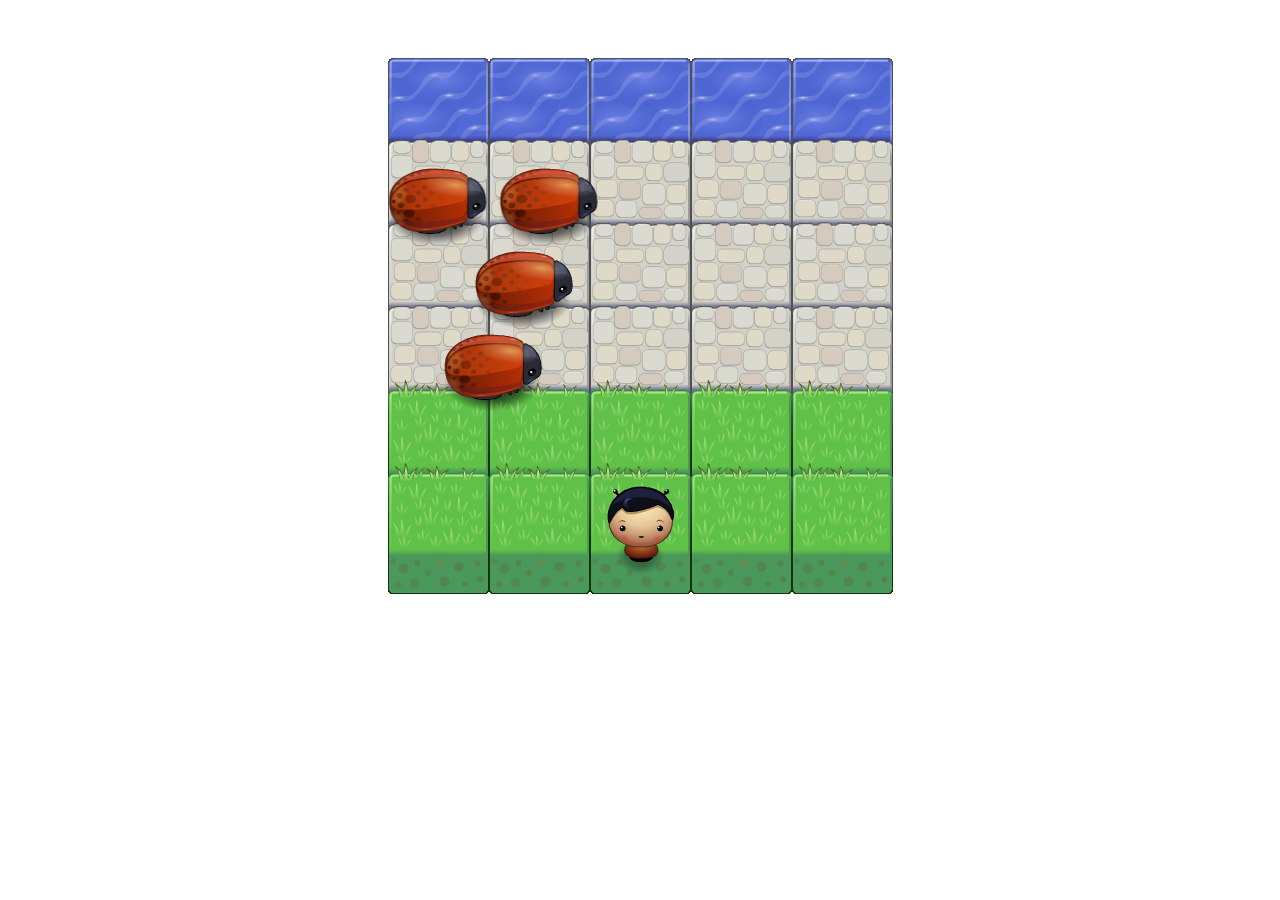
<file: index.html>
<!DOCTYPE html>
<html>
<head>
    <meta charset="UTF-8">
    <title>Effective JavaScript: Frogger</title>
    <link rel="stylesheet" href="css/style.css">
</head>
<body>
    <script src="js/resources.js"></script>
    <script src="js/app.js"></script>
    <script src="js/engine.js"></script>
</body>
</html>
</file>
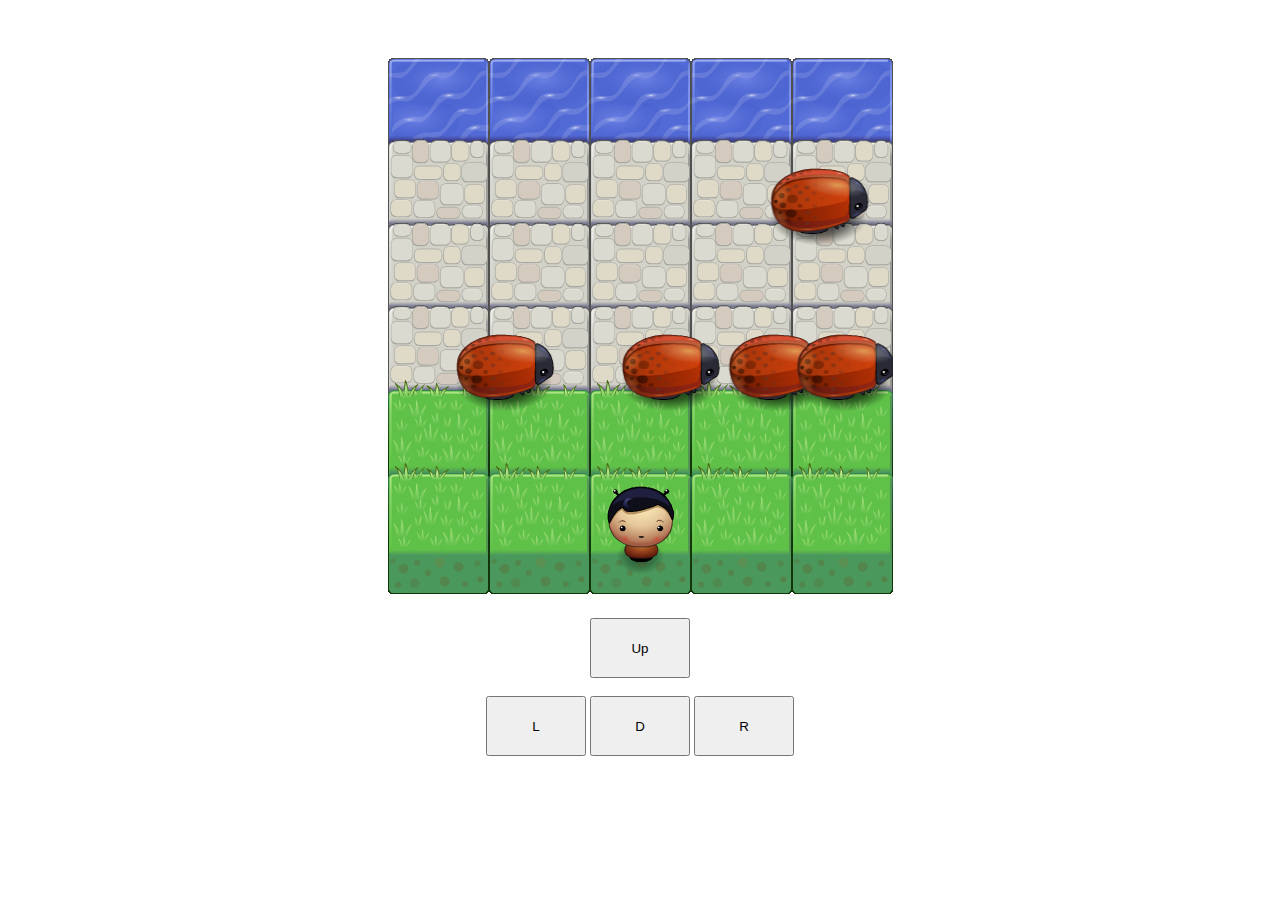
<file: arcade-game/index.html>
<!DOCTYPE html>
<html>
<head>
    <meta charset="UTF-8">
    <title>Effective JavaScript: Frogger</title>
    <link rel="stylesheet" href="css/style.css">
</head>
<body>
    <script src="js/resources.js"></script>
    <script src="js/app.js"></script>
    <script src="js/engine.js"></script>

    <div class="buttons">
        <button class="btn" id="up" onclick="player.handleInput('up')" >Up</button>
        <br/> <br/>
        <button class="btn" id="left" onclick="player.handleInput('left')" >L</button>
        <button class="btn" id="down" onclick="player.handleInput('down')" >D</button>
        <button class="btn" id="right" onclick="player.handleInput('right')" >R</button>
    </div>
</body>
</html>
</file>
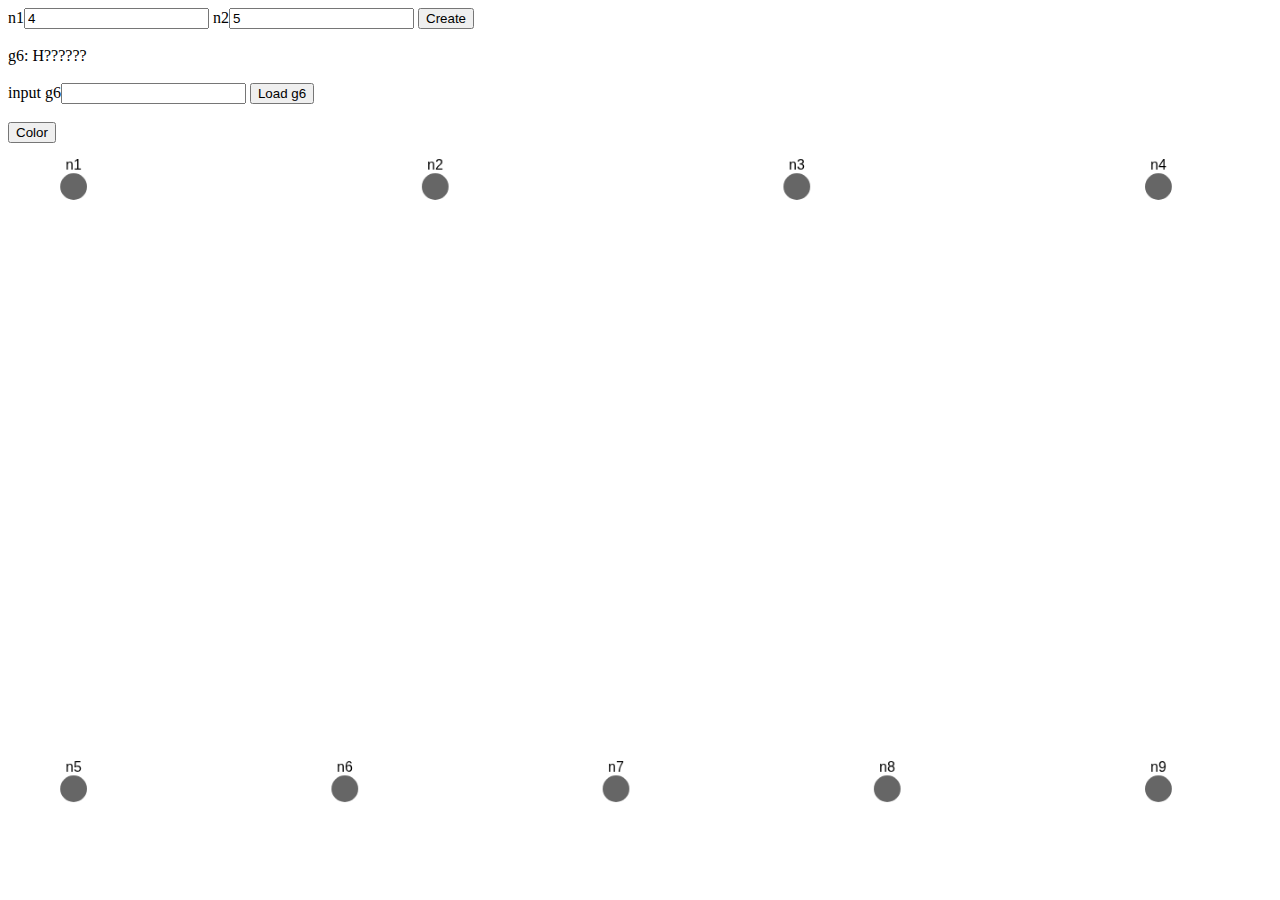
<file: graphgui/index.html>
<!DOCTYPE html>
<html>
<head>


    <link rel="stylesheet" type="text/css" href="/graphgui/css/style.css">

    <script src="/graphgui/js/lib/jquery_3.2.1.min.js"></script>

    <script src="/graphgui/js/lib/cytoscape_3.1.2.min.js"></script>


    <script src = "/graphgui/js/lib/extensions.js"></script>
    <script src = "/graphgui/js/solver.js"></script>
    <script src = "/graphgui/js/data.js"></script>
    <script src = "/graphgui/js/view.js"></script>

</head>
<body>

<div>
    <label for="n1">n1</label><input id = "n1" name = "n1" type="number" value="4">
    <label for="n2">n2</label><input id = "n2" name = "n2" type="number" value="5">
    <button type="button" onclick="oct.new_graph()">Create</button>
    <br/><br/>
    g6: <span id = "graph_g6"></span>
    <br/><br/>
    <label for="n2">input g6</label><input id = "g6_input" name = "g6_input" type="text">
    <button type="button" onclick="oct.load_g6()">Load g6</button>

    <br/><br/>
    <button type="button" onclick="oct.color()">Color</button>
</div>

<div id = "cy" ></div>

<script src = "/graphgui/js/octopus.js"></script>


</body>
</html>
</file>
<file: css/style.css>
body {
    text-align: center;
}
</file>
<file: arcade-game/css/style.css>
body {
    text-align: center;
}
.btn {
    width: 100px;
    height: 60px;
    margin: auto;
    position: relative;
}
</file>
<file: graphgui/css/style.css>
#cy {
    width: 95%;
    height: 75%;
    position: absolute;
    z-index: 999;
 }
</file>
